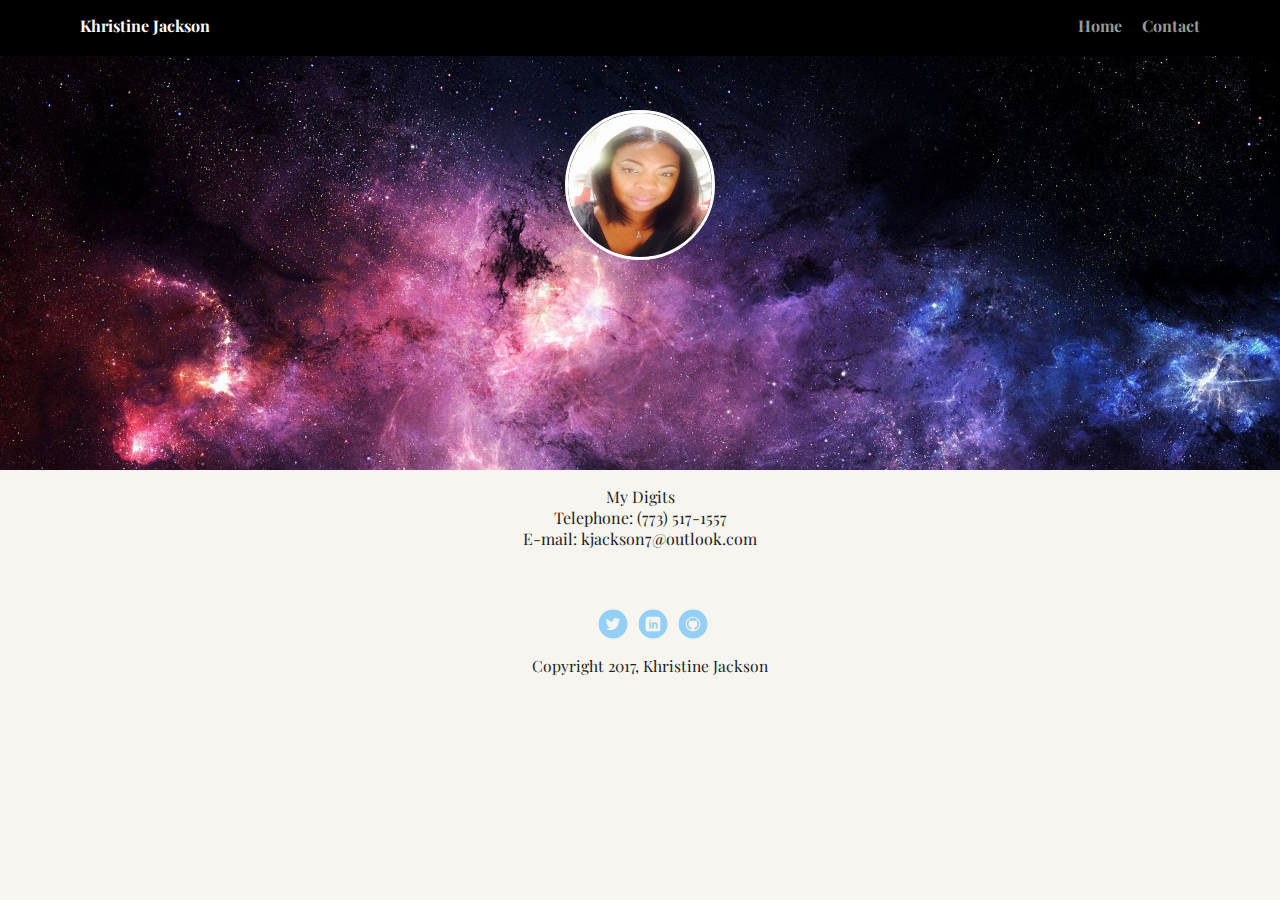
<file: contact.html>
<!doctype html>
<html lang="en">
<head>
  <meta charset="utf-8">
  <title>Khristine Jackson's Contact</title>
  <meta name="viewport" content="width=device-width, initial-scale=1.0">
  <link rel="stylesheet" href="styles.css">
 <link href="https://fonts.googleapis.com/css?family=Playfair+Display" rel="stylesheet">
</head>
  <body>

    <div class="main-nav">
        <ul class="nav">
          <li class="name">Khristine Jackson</li>
          <li><a href="index.html">Home</a></li>
          <li><a href="contact.html" class="selected">Contact</a></li>
        </ul>
    </div>

    <header>
      <img src="images/profile-image.png" alt="Picture of Khristine" class="profile-image">
      </header>
        <p>My Digits<br/>
        Telephone: (773) 517-1557<br/>
        E-mail: kjackson7@outlook.com<br/>
        </p>

<footer>
      <ul>
        <li><a href="https://twitter.com/love2upeace" class="social twitter">Twitter</a></li>
        <li><a href="https://www.linkedin.com/in/khristine-jackson-mba-284302a2/" class="social linkedin">LinkedIn</a></li>
        <li><a href="https://github.com/mzjay77" class="social github">Github</a></li>
      </ul>
      <p class="copyright main-paragraph">Copyright 2017, Khristine Jackson</p>
    </footer>
  </body>
</html>
</file>
<file: styles.css>
/* Global Layout Set-up */
* { 
  box-sizing: border-box;
}
  
body {
  margin: 0;
  padding: 0;
  text-align: center;
  font-family: 'Playfair Display', serif;
  color: #222;
  background: #f7f5f0;
}
/* Link Styles */

a {
  text-decoration: none;
  color: #999;
}
a:hover {
  color: #6633ff;
}

/* Section Styles */

.main-nav {
  width: 100%;
  background: black;
  min-height: 30px;
  padding: 10px;
  position: fixed;
  text-align: center;
}
.nav {
  display: flex;
  justify-content: space-around;
  font-weight: 700;
  list-style-type: none;
  margin: 0 auto;
  padding: 0;
}

.nav .name {
    display: block;
    margin-right: auto;
    color: white;
}
.nav li {
  padding: 5px 10px 10px 10px;
}
.nav a {
  transition: all .5s;
}
.nav a:hover {
  color: white
}

header {
  text-align: center;
  background: url('images/galaxy-09.jpg') no-repeat top center ;
  background-size: cover;
  overflow: hidden;
  padding-top: 60px;
}
header {
  line-height: 1.5;
}
header .profile-image {
  margin-top: 50px;
  width: 150px;
  height: 150px;
  border-radius: 50%;
  border: 3px solid white;
  transition: all .5s;
}
header .profile-image:hover {
  transform: scale(1.2) rotate(5deg);
}
.tag {
  background-color: #efefef;
  color: black;
  padding: 10px;
  border-radius: 5px;
  display: table;
  margin: 10px auto;
} 
.location {
  background-color: #222;
  color: whitesmoke;
}
.card {
  margin: 30px;
  padding: 20px 40px 40px;
  max-width: 500px;
  text-align: left;
  background: #fff;
  border-bottom: 4px solid #ccc;
  border-radius: 6px;
  transition: all .5s;
}
.card:hover {
  border-color: #ff99ff;
}

ul.skills {
  padding: 0;
  text-align: center;
}

.skills li {
  border-radius: 6px;
  display: inline-block;
  background: #ff9904;
  color: white;
  padding: 5px 10px;
  margin: 2px;
}

.skills li:nth-child(odd) {
  background: #0399ff;
}

footer {
  width: 100%;
  min-height: 30px;
  padding: 20px 0 40px 20px;
}

footer .copyright {
  top: -8px;
  font-size: .75em;
}

footer ul {
  list-style-type: none;
  margin: 0;
  padding: 0;
}

footer ul li {
  display: inline-block;
}

a.social {
  display: inline-block;
  text-indent: -9999px;
  margin-left: 5px;
  width: 30px;
  height: 30px;
  background-size: 30px 30px;
  opacity: .4;
  transition: all .5s;
}
a.twitter {
  background-image: url(images/twitter.svg);
}
a.linkedin {
  background-image: url(images/linkedin.svg);
}
a.github {
  background-image: url(images/github.svg);
}
a.social:hover {
  opacity: 1;
}
.clearfix {
  clear: both;
}

/* Styles for larger screens */
@media screen and (min-width: 720px) {
  
  .flex {
      display: -ms-flexbox;      /* TWEENER - IE 10 */
      display: flex; 
      max-width: 1200px;
      -ms-flex-pack: distribute;
      justify-content: space-around;
      margin: 0 auto;
  }

  header {
    min-height: 470px;
  }

  .nav {
    max-width: 1200px;
    padding: 0 30px;
  }


  main {
    padding-top: 20px;
  }

  main p {
    line-height: 1.6em;
  }

  footer {
    font-size: 1.3em;
    max-width: 1200px;
    margin: 40px auto;
  }

}
</file>
